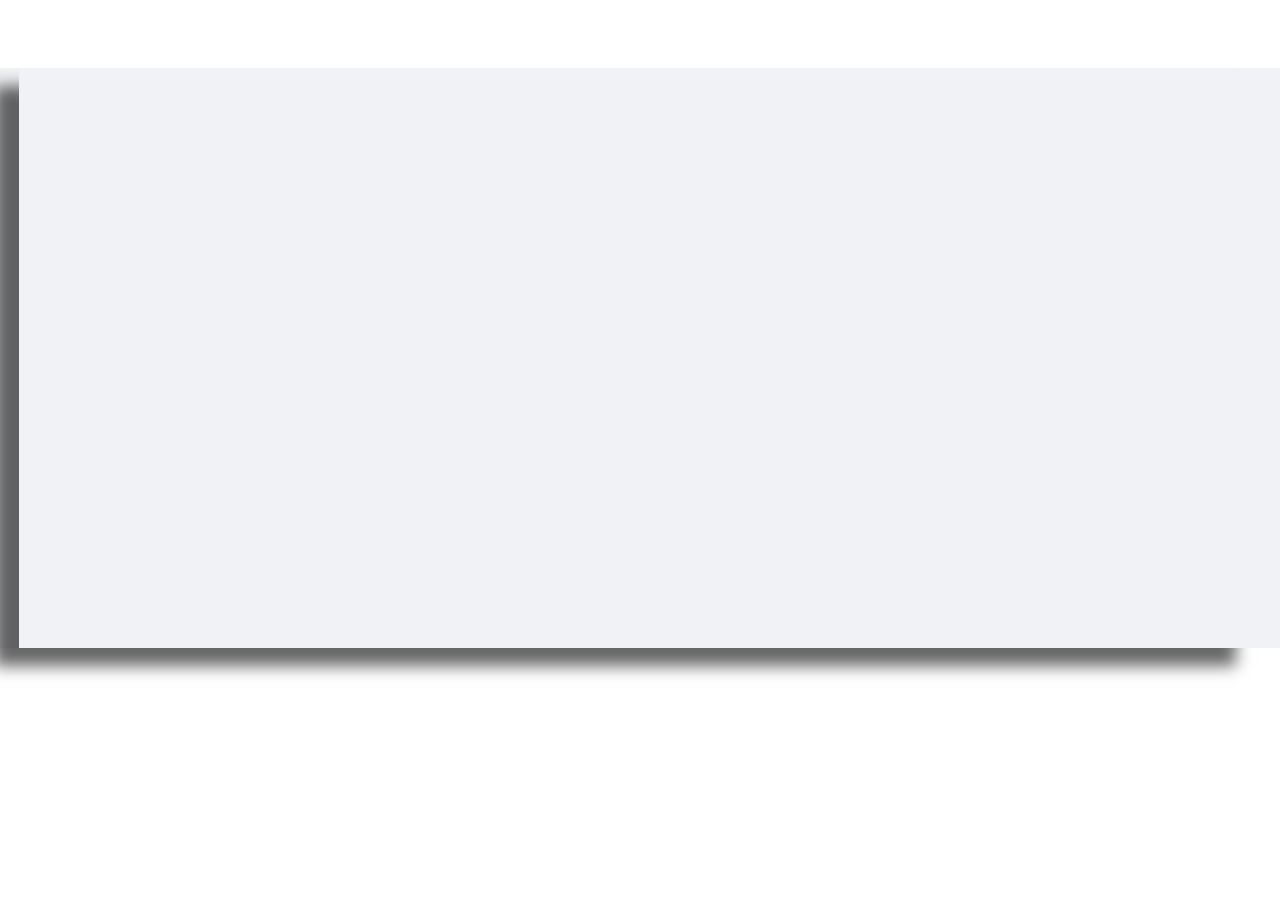
<file: maps.html>
<!DOCTYPE html>
<html lang='en'>
<head>
    <meta charset='utf-8' />
    <title>Add custom markers in Mapbox GL JS</title>
    <meta name='viewport' content='width=device-width, initial-scale=1' />
    <link href="https://fonts.googleapis.com/css?family=Open+Sans" rel="stylesheet">
    <script src='https://api.tiles.mapbox.com/mapbox-gl-js/v2.8.1/mapbox-gl.js'></script>
    <link href='https://api.tiles.mapbox.com/mapbox-gl-js/v2.8.1/mapbox-gl.css' rel='stylesheet' />
    <style>
      body {
        margin: 0;
        padding: 0;
      }
      #map {
          /* background-color: black; */
        width: 97%;
        height: 580px;
        margin: 6% auto;
        margin-top: 5.3%;
        margin-bottom: 2%;

        box-shadow: -25px 18px 15px rgb(0 0 0 / 60%);
      }
  
      .MAPCONTAINER {
        background-color: #f0f2f5;
      }
    </style>
</head>
<body>

  <div class="MAPCONTAINER">
    <div id="map"></div>
  </div>

  <script src='maps.js'></script>
</body>
</html>
</file>
